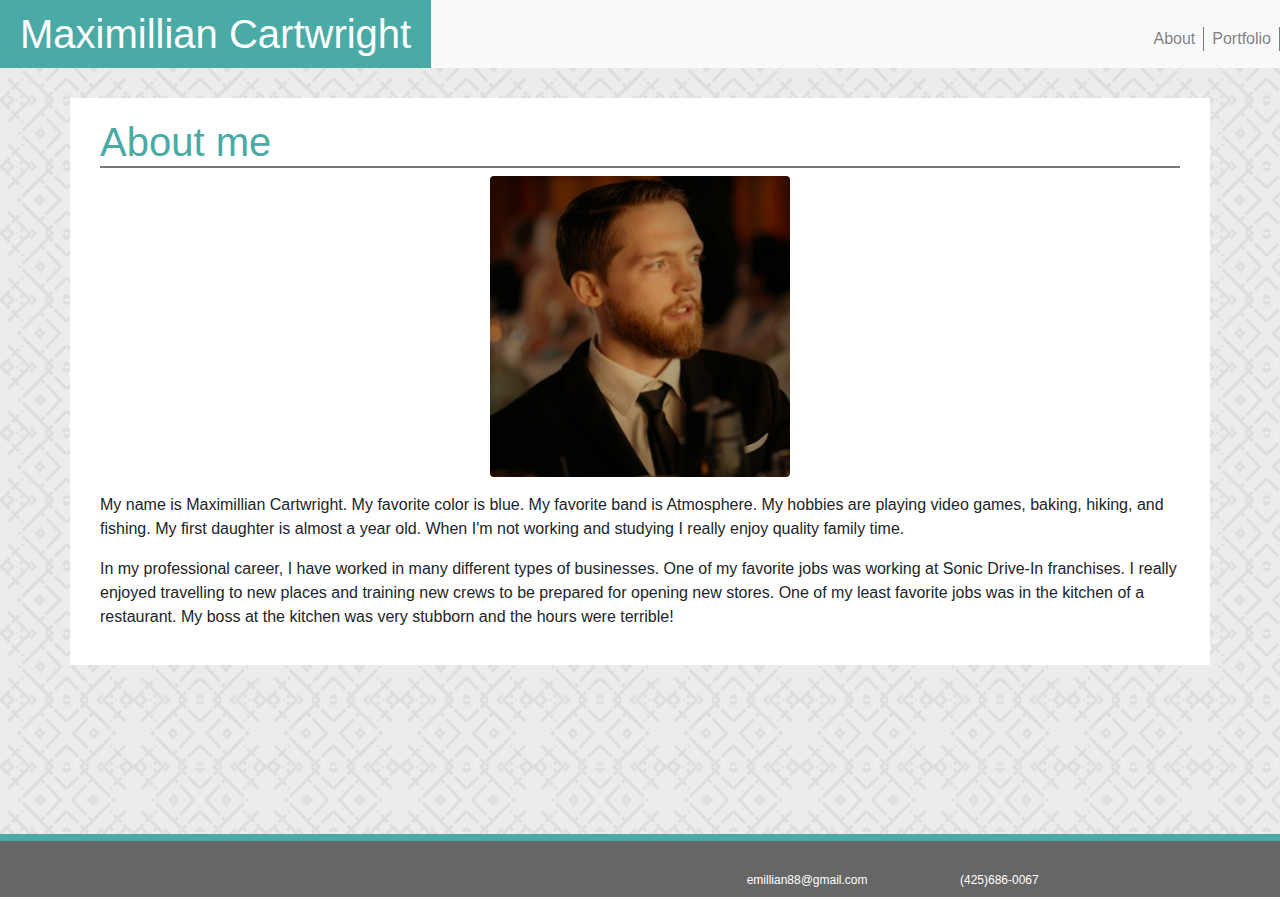
<file: index.html>
<!DOCTYPE html>
<html lang="en">

<head>
  <meta charset="UTF-8">
  <meta name="viewport" content="width=device-width, initial-scale=1.0">
  <meta http-equiv="X-UA-Compatible" content="ie=edge">
  <link rel="stylesheet" href="https://stackpath.bootstrapcdn.com/bootstrap/4.3.1/css/bootstrap.min.css"
    integrity="sha384-ggOyR0iXCbMQv3Xipma34MD+dH/1fQ784/j6cY/iJTQUOhcWr7x9JvoRxT2MZw1T" crossorigin="anonymous">
    <link rel="stylesheet" href="Assets/styles.css" type="text/css">
    <link rel="stylesheet" href="https://use.fontawesome.com/releases/v5.12.1/css/all.css" integrity="sha384-v8BU367qNbs/aIZIxuivaU55N5GPF89WBerHoGA4QTcbUjYiLQtKdrfXnqAcXyTv" crossorigin="anonymous">
  <title>Maximillian's Portfolio</title>
</head>

<body>
  <!--Navbar outside container-->
  <nav class="navbar navbar-expand-lg navbar-light bg-light">
    <h1 id="navBar">Maximillian Cartwright</h1>
    <button class="navbar-toggler" type="button" data-toggle="collapse" data-target="#navbarSupportedContent"
      aria-controls="navbarSupportedContent" aria-expanded="false" aria-label="Toggle navigation">
      <span class="navbar-toggler-icon"></span>
    </button>
    <div class="collapse navbar-collapse" id="navbarSupportedContent">
      <ul class="navbar-nav mr-auto">
        <li class="nav-item">
          <a class="nav-link nav1" href="index.html">About <span class="sr-only">(current)</span></a>
        </li>
        <li class="nav-item">
          <a class="nav-link nav2" href="portfolio.html">Portfolio</a>
        </li>
      </ul>
    </div>
  </nav>

  <div class="container">
    <div class="row">
      <div class="col-md-12">
        <div class="page-header">
          <h1 id="aboutMe">About me</h1>
        </div>
      </div>
    </div>
    <div class=row>
      <div class="col-md-12">
        <div class="text-center">
          <img src="Assets/profile_pic.png" class="rounded img-fluid" alt="selfie">
        </div>
      </div>
    </div>
    <div class="row">
      <div class="col-md-12 pt-3">
        <p>
          My name is Maximillian Cartwright. My favorite color is blue. My favorite band is Atmosphere. My hobbies are
          playing video games, baking, hiking, and fishing. My first daughter is almost a year old. When I'm not
          working and studying I really enjoy quality family time.
        </p>
        <p>
          In my professional career, I have worked in many different types of businesses. One of my favorite jobs was
          working at Sonic Drive-In franchises. I really enjoyed travelling to new places and training new crews to be
          prepared for opening new stores. One of my least favorite jobs was in the kitchen of a restaurant. My boss at
          the kitchen was very stubborn and the hours were terrible!
        </p>
      </div>
    </div>
  </div>

  <!-- Footer -->
  <footer class="page-footer font-small blue pt-2 fixed-bottom">
    <div class="container-fluid text-center text-md-left">
        <div class="row" id="footer-row">
            <div class="col-md-1"></div>
            <div class="col-md-2 mt-md-0 mt-3 footer-column" style="color:black;">
                <i class="far fa-copyright" style="color:black;"></i>
            </div>
            <div class="col-md-2 mt-md-0 mt-3 footer-column">
                <a href="https://github.com/maximilianc88"><i class="fab fa-github"></i></a>
            </div>
            <div class="col-md-2 mt-md-0 mt-3 footer-column">
                <a href="https://www.linkedin.com/in/maximillian-cartwright-637546124/"><i class="fab fa-linkedin-in"></i></a>
            </div>
            <div class="col-md-2 mt-md-0 mt-3 footer-column">
            <i class="fas fa-envelope-open" style="color:black;"></i> emillian88@gmail.com
            </div>
            <div class="col-md-2 mt-md-0 mt-3 footer-column">
            <i class="fas fa-mobile-alt" style="color:black;"></i> (425)686-0067
            </div>
            <div class="col-md-1"></div>
        </div>
    </div>
</footer>
</body>

</html>
</file>
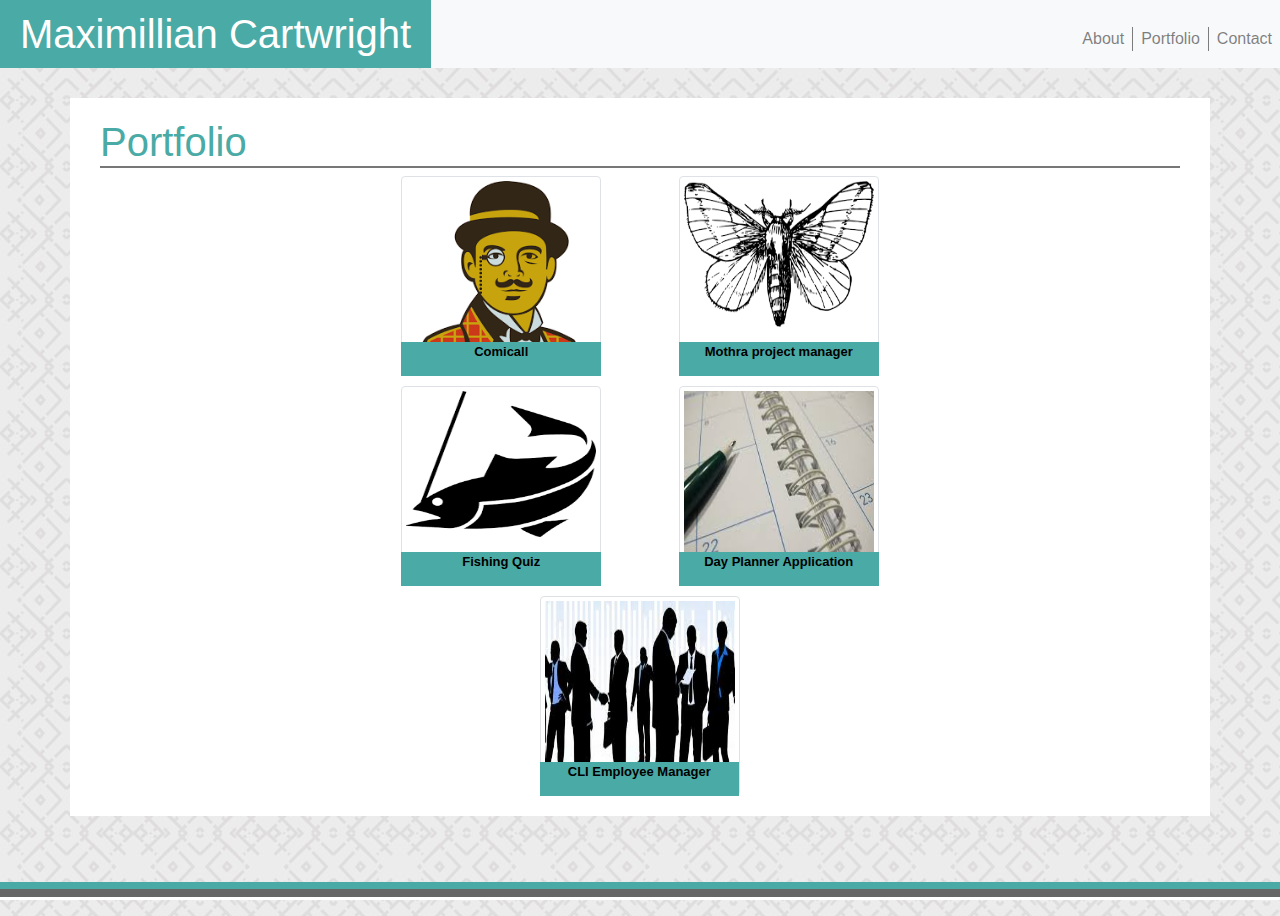
<file: portfolio.html>
<!DOCTYPE html>
<html lang="en">

<head>
    <meta charset="UTF-8">
    <meta name="viewport" content="width=device-width, initial-scale=1.0">
    <meta http-equiv="X-UA-Compatible" content="ie=edge">
    <link rel="stylesheet" href="https://stackpath.bootstrapcdn.com/bootstrap/4.3.1/css/bootstrap.min.css"
        integrity="sha384-ggOyR0iXCbMQv3Xipma34MD+dH/1fQ784/j6cY/iJTQUOhcWr7x9JvoRxT2MZw1T" crossorigin="anonymous">
    <link rel="stylesheet" href="Assets/styles.css" type="text/css">
    <link rel="stylesheet" href="https://use.fontawesome.com/releases/v5.12.1/css/all.css" integrity="sha384-v8BU367qNbs/aIZIxuivaU55N5GPF89WBerHoGA4QTcbUjYiLQtKdrfXnqAcXyTv" crossorigin="anonymous">
    <title>Portfolio</title>
</head>

<body>
    <nav class="navbar navbar-expand-lg navbar-light bg-light">
        <h1 id="navBar">Maximillian Cartwright</h1>
        <button class="navbar-toggler" type="button" data-toggle="collapse" data-target="#navbarSupportedContent"
            aria-controls="navbarSupportedContent" aria-expanded="false" aria-label="Toggle navigation">
            <span class="navbar-toggler-icon"></span>
        </button>
        <div class="collapse navbar-collapse" id="navbarSupportedContent">
            <ul class="navbar-nav mr-auto">
                <li class="nav-item">
                    <a class="nav-link nav1" href="index.html">About <span class="sr-only">(current)</span></a>
                </li>
                <li class="nav-item">
                    <a class="nav-link nav2" href="portfolio.html">Portfolio</a>
                </li>
                <li class="nav-item">
                    <a class="nav-link nav3" href="contact.html">Contact</a>
                </li>
            </ul>
        </div>
    </nav>

    <div class="container">
        <div class="row">
            <div class="col-md-12">
                <div class="page-header">
                    <h1 id="portfolio">Portfolio</h1>
                </div>
            </div>
        </div>
        <div class= "row row1">
            <div class="col-md-3"></div>
            <div class="col-md-3">

                
                    <div class="thumbnail text-center">
                        <img src="Assets/comicall_img.png" class="img-thumbnail mushrooms img-responsive" alt="comic book image"
                            style="width:200px; height:200px;">
                        <div class="wordGuess caption">
                            <a href="https://maximilianc88.github.io/ComiCall/">Comicall</a>
                        </div>
                    </div>
               

            </div>
            <div class="col-md-3">
                
                    <div class="thumbnail text-center">
                        <img src="Assets/mothra_img.png" class="img-fluid img-thumbnail" alt="moth"
                            style="width:200px; height:200px; padding-bottom: 3rem;">
                        <div class="rutgers caption">
                            <a href="https://the-best-project-manager.herokuapp.com/">Mothra project manager</a>
                        </div>
                    </div>
                
            </div>
            <div class="col-md-3"></div>
        </div>
        <div class="row row1">
            <div class="col-md-3"></div>
            <div class="col-md-3">

                <div class="thumbnail text-center">
                    <img src="Assets/fishing_img.png" class="img-fluid img-thumbnail" alt="fishing image"
                        style="width:200px; height:200px; padding-bottom: 3rem;">
                        <div class="rpgGame figure-caption">
                                <a href="https://maximilianc88.github.io/WK-04-HW/">Fishing Quiz</a>
                            </div>
                    </div>
            </div>
            <div class="col-md-3">

                <div class="thumbnail text-center">
                    <img src="Assets/planner_image.jpg" class="img-fluid img-thumbnail" alt="day planner"
                        style="width:200px; height:200px;">
                        <div class="trivia caption">
                                <a href="https://maximilianc88.github.io/Wk-05-HW/">Day Planner Application</a>
                            </div>
                </div>

            </div>
            <div class="col-md-3"></div>
        </div>
        <div class="row">
            <div class="col-md-4">
            </div>
            <div class="col-md-4">
                <div class="thumbnail text-center">
                    <img src="Assets/Employee_tracker_image.jpg" class="img-fluid img-thumbnail" alt="group of people"
                        style="width:200px; height:200px;">
                        <div class="rps caption">
                                <a href="https://github.com/maximilianc88/Command-Line-Employee-Manager">CLI Employee Manager</a>
                            </div>
                </div>
            </div>
            <div class="col-md-4">
            </div>
        </div>
    </div>

    <!-- Footer -->
    <footer class="page-footer font-small blue pt-2 fixed-bottom">
        <div class="container-fluid text-center text-md-left">
            <div class="row" id="footer-row">
                <div class="col-md-4 mt-md-0 mt-3 footer-column">
                    <i class="far fa-copyright"></i>
                </div>
                <div class="col-md-4 mt-md-0 mt-3 footer-column">
                    <a href="https://github.com/maximilianc88"><i class="fab fa-github"></i></a>
                </div>
                <div class="col-md-4 mt-md-0 mt-3 footer-column">
                    <a href="https://www.linkedin.com/in/maximillian-cartwright-637546124/"><i class="fab fa-linkedin-in"></i></a>
                </div>
            </div>
        </div>
    </footer>
</body>

</html>
</file>
<file: Assets/styles.css>
body {
    background-image: url(herringbone.jpg);
    height: 100%;
}

#navbarSupportedContent {
    flex-flow: wrap column;
    align-content: flex-end;
}

#navBar {
    color:white;
    background-color: #4aaaa5;
    padding-bottom: 10px;
    margin-bottom: 0px;
    padding-left: 20px;
    padding-right: 20px;
    padding-top: 10px;
}

@media only screen and (max-width: 600px) {
    #navBar {
        width:100%;
        height:100%;
    }
    body {
        height:100%;
        width:100%;
    }

  }

.nav1, .nav2 {
    border-style: solid;
    border-left: 0px;
    border-top: 0px;
    border-bottom: 0px;
    border-width: 1px;
    padding-top: 0px;
    padding-bottom: 0px;
    margin-top: 10px;
}

.nav3 {
    padding-top: 0px;
    padding-bottom: 0px;
    margin-top: 10px;
}

.navbar {
    padding-bottom: 0px;
    padding-left: 0px;
    padding-top: 0px;
    padding-right: 0px;
}

#aboutMe, #contact, #portfolio {
    color:#4aaaa5;
    border-bottom-color: #777777;
    border-bottom-width: 2px;
    border-bottom-style: solid;
}

.container {
    padding-top: 20px;
    padding-left: 30px;
    padding-right: 30px;
    padding-bottom: 20px;
    margin-top: 30px;
    margin-bottom: 100px;
    background-color: white;
}

img {
    width:300px;
    height: 300px;
}

.page-footer {
    background-color: #666666;
    color: white;
    font-size: .75rem;
    border-top-width: 7px;
    border-bottom-width: 3px;
    border-left-width: 0px;
    border-right-width: 0px;
    border-style: solid;
    border-top-color: #4aaaa5;
    border-bottom-color: white;
}

.footer-column {
    padding-left: 0px;
}

.wordGuess, .rutgers, .rpgGame, .trivia {
    background-color: #4aaaa5;
    color: white;
    font-size: small;
    font-weight: bold;
    position: absolute;
    top: 83%;
    left: 9.5%;
    height: 17%;
    width: 81%;
}

.rps {
    background-color: #4aaaa5;
    color: white;
    font-size: small;
    font-weight: bold;
    position: absolute;
    top: 83%;
    left: 20.5%;
    height: 17%;
    width: 58.6%;

}

.thumbnail {
    position: relative;
}


.row1{
    margin-bottom: 10px;
}

a {
    color: black;
}

i {
    font-size: 2rem;
}
</file>
